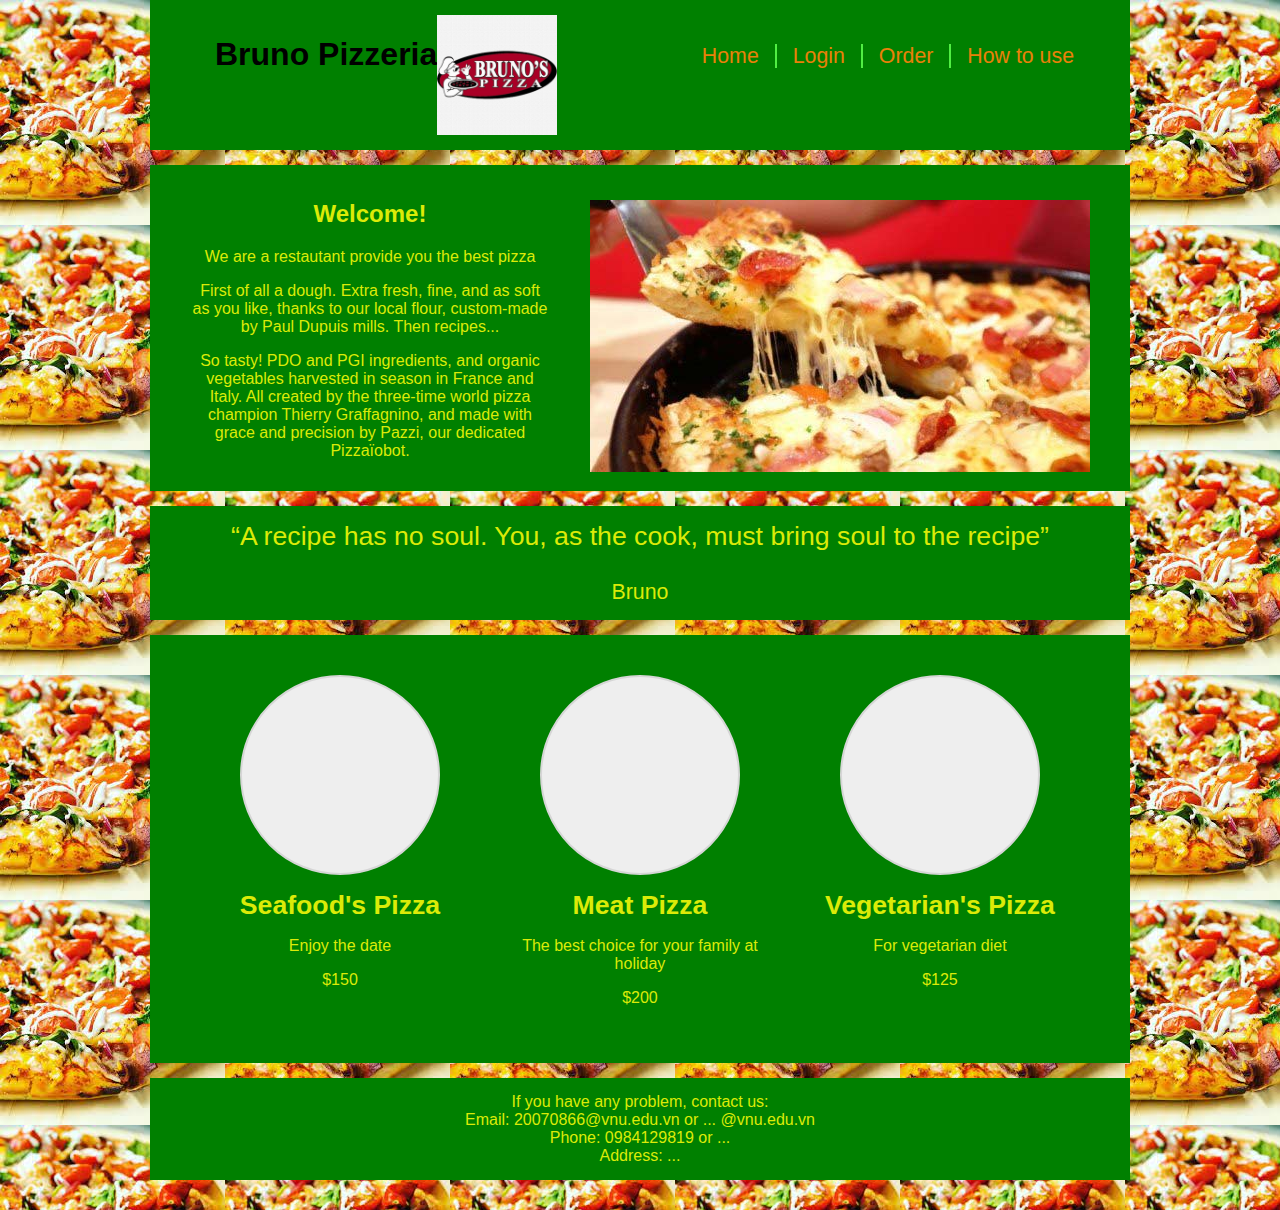
<file: index.html>
<!DOCTYPE html>
<html>
<head>
    <title>Bruno Pizzeria</title>
    <link rel="stylesheet" type="text/css" href="style.css">
    
</head>
<body>
    <div style="background-image: url('pi1.png');">
    <div class="normal-wrapper">
        <div id="logo-container"> 
            <i class="fa fa-volume-down logo-icon"></i> <h1>Bruno Pizzeria</h1>
            <img src="bruno.png" alt="Bruno" style="float:left;width:120px;height:120px;">
        </div>
        <ul id="navbar"> 
            <li><a href="">Home</a></li> 
            <li><a href="">Login</a></li> 
            <li><a href="">Order</a></li> 
            <li><a href="" class="last-link" >How to use</a></li>
        </ul>
    </div>

    <div id="quote-area"> 
    <div class="normal-wrapper"> 
        <div class="one-third"> 
            <h2 class="no-margin-top">Welcome!</h2> 
            <p>We are a restautant provide you the best pizza</p>
            <p>First of all a dough.  Extra fresh, fine, and as soft as you like, thanks to our local flour, custom-made by Paul Dupuis mills.
                Then recipes...</p> 
            <p>So tasty! PDO and PGI ingredients, and organic vegetables harvested in season in France and Italy.
                All created by the three-time world pizza champion Thierry Graffagnino, 
                and made with grace and precision by Pazzi, our dedicated Pizzaïobot.</p> 
        </div> 

        <div class="two-third"> 
            <img id="f-image-1" class="featured-image" src="pi.jpg" /> 
            <img id="f-image-2" class="featured-image hidden" src="pi2.jpg" /> 
            <img id="f-image-3" class="featured-image hidden" src="pi3.jpg" />
        </div>

    </div>
    <div id="quote-area"> 
        <div class="normal-wrapper"> 
            <h3>“A recipe has no soul. You, as the cook, must bring soul to the recipe”</h3> 
            <h4>Bruno</h4> 
        </div>
    </div>

    <div class="normal-wrapper"> 
        <div class="icon-outer"> 
            <div class="icon-circle"> 
                <i class=" fa featured-image" src="seafood.jpg"></i>
            </div> 
            <h5>Seafood's Pizza</h5> 
            <p>Enjoy the date</p> 
            <p>$150</p>
        </div>
        <div class="icon-outer"> 
            <div class="icon-circle">  
                <i class="featured-image" src="family.jpg"></i> 
            </div> 
            <h5>Meat Pizza</h5> 
            <p>The best choice for your family at holiday</p> 
            <p>$200</p>
        </div>
        <div class="icon-outer"> 
            <div class="icon-circle">  
                <i class="featured-image" src="vegetarian.jpg"></i> 
            </div> 
            <h5>Vegetarian's Pizza</h5> 
            <p>For vegetarian diet</p>  
            <p>$125</p>
         </div>
    </div>

    <div id="quote-area"> 
        <div class="normal-wrapper">
            If you have any problem, contact us: <br>
            Email: 20070866@vnu.edu.vn or ... @vnu.edu.vn <br>
            Phone: 0984129819 or ... <br>
            Address: ... 
        </div>
    </div>

    <script type="text/javascript"> 
        $(document).ready(function() {  
            var time = 2500; 
            $im1 = $('#f-image-1'); 
            $im2 = $('#f-image-2'); 
            $im3 = $('#f-image-3');

            setInterval(function(){  
                changeImage(); }, 
            time);
            
            var currentImage = 1;

            function changeImage(){ 
                switch(currentImage) { 
                    case 1:  
                        $im1.hide(); 
                        $im2.show(); 
                        $im3.hide(); 
                        currentImage = 2; 
                        break; 
                    case 2: 
                        $im1.hide(); 
                        $im2.hide(); 
                        $im3.show(); 
                        currentImage = 3; 
                        break; 
                    default: 
                        $im1.show(); 
                        $im2.hide(); 
                        $im3.hide(); 
                        currentImage = 1; 
                } 
            }
        });
    </script>

</body>
</html>
</file>
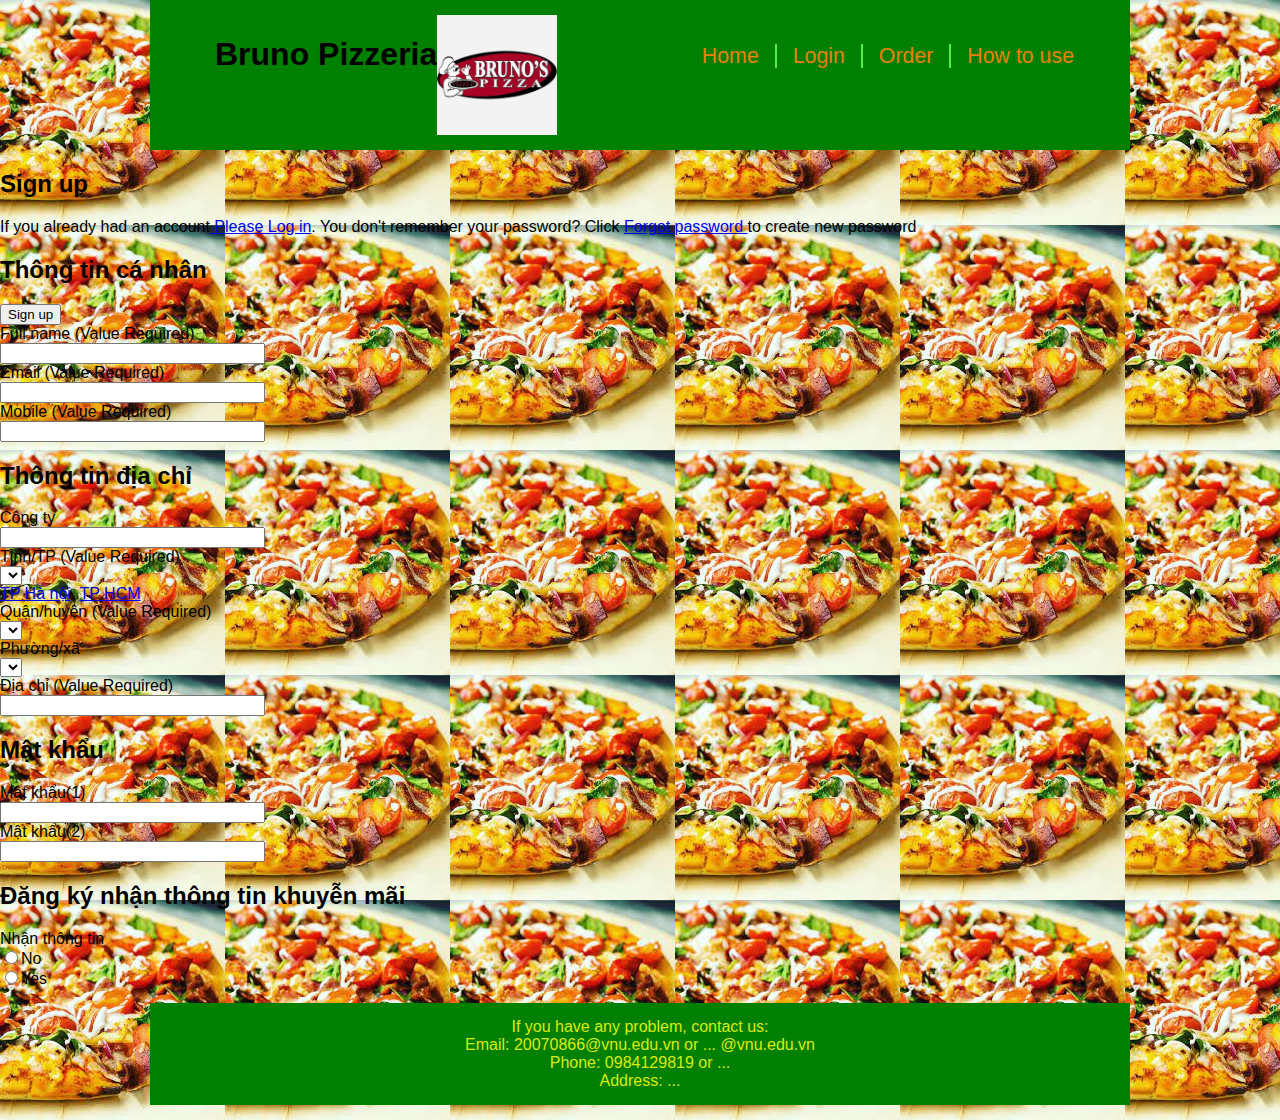
<file: registration.html>
<!DOCTYPE html>
<html>
<head>
    <title>Bruno Pizzeria</title>
    <link rel="stylesheet" type="text/css" href="style.css">
    
</head>
<body>
    <div style="background-image: url('pi1.png');">
    <div class="normal-wrapper">
        <div id="logo-container"> 
            <i class="fa fa-volume-down logo-icon"></i> <h1>Bruno Pizzeria</h1>
            <img src="bruno.png" alt="Bruno" style="float:left;width:120px;height:120px;">
        </div>
        <ul id="navbar"> 
            <li><a href="">Home</a></li> 
            <li><a href="">Login</a></li> 
            <li><a href="">Order</a></li> 
            <li><a href="" class="last-link" >How to use</a></li>
        </ul>
    </div>

    <div id="content" class="col-sm-12">
        <h2 class="title">Sign up</h2>
        <p>If you already had an account<a href="login--0"> Please Log in</a>.
        You don't remember your password? Click <a href="login--0"> Forgot password </a>to create new password
        </p>    
      
        <div id="R16143730484955914" class=""> 
            <div class="t-Region t-Region--scrollBody" id="R16143333502955910">
                <div class="t-Region-header">
                    <div class="t-Region-headerItems t-Region-headerItems--title">
                        <span class="t-Region-headerIcon"><span class="t-Icon " aria-hidden="true"></span></span>
                        <h2 class="t-Region-title" id="R16143333502955910_heading">Thông tin cá nhân</h2>
                    </div>

                    <div class="t-Region-headerItems t-Region-headerItems--buttons">
                        <button onclick="void(0);"class="t-Button t-Button--hot " type="button" 
                            id="B16144305715955920"> <span class="t-Button-label">Sign up</span>
                        </button>
                        <span class="js-maximizeButtonContainer"></span>
                    </div>
                </div>
                <div class="t-Region-bodyWrap">
                    <div class="t-Region-buttons t-Region-buttons--top">
                        <div class="t-Region-buttons-left"></div>
                        <div class="t-Region-buttons-right"></div>
                    </div>
                    <div class="t-Region-body">
                    <div class="t-Form-fieldContainer t-Form-fieldContainer--floatingLabel 
                        is-required apex-item-wrapper apex-item-wrapper--text-field" id="P10_NAME_CONTAINER">
                    <div class="t-Form-labelContainer">
                        <label for="P10_NAME" id="P10_NAME_LABEL" class="t-Form-label">Full name
                            <span class="u-VisuallyHidden">(Value Required)</span></label>
                    </div>
                    <div class="t-Form-inputContainer">
                        <div class="t-Form-itemWrapper">
                            <input type="text" id="P10_NAME" name="P10_NAME" 
                                class="text_field apex-item-text" value="" size="30" maxlength="">
                        </div>
                            <span id="P10_NAME_error_placeholder" class="a-Form-error" 
                                data-template-id="26781188966075709_ET"></span>
                    </div>
                </div>
                <div class="t-Form-fieldContainer t-Form-fieldContainer--floatingLabel 
                    is-required apex-item-wrapper apex-item-wrapper--text-field" 
                    id="P10_EMAIL_CONTAINER"><div class="t-Form-labelContainer">
                    <label for="P10_EMAIL" id="P10_EMAIL_LABEL" class="t-Form-label">Email 
                        <span class="u-VisuallyHidden">(Value Required)</span>
                    </label>
                </div>
                <div class="t-Form-inputContainer">
                    <div class="t-Form-itemWrapper">
                        <input type="email" id="P10_EMAIL" name="P10_EMAIL" 
                            class="text_field apex-item-text" value="" size="30" maxlength="">
                    </div>
                    <span id="P10_EMAIL_error_placeholder" class="a-Form-error" 
                        data-template-id="26781188966075709_ET">
                    </span>
                </div>
            </div>
            <input type="hidden" id="P10_PHONE" name="P10_PHONE" value="">
            <input type="hidden" data-for="P10_PHONE" 
                value="Sxl-ZImjsyGywKxWDdL_w2dTRS99uYBsfW2hUk_yrHWOOCcGOKVnUznb_SNMSzMBtL9J8tD8otUVYV0RX6wvDg">
            <div class="t-Form-fieldContainer t-Form-fieldContainer--floatingLabel 
                is-required apex-item-wrapper apex-item-wrapper--text-field" id="P10_MOBILE_CONTAINER">
            <div class="t-Form-labelContainer">
            <label for="P10_MOBILE" id="P10_MOBILE_LABEL" class="t-Form-label">Mobile 
                <span class="u-VisuallyHidden">(Value Required)</span>
            </label>
            </div>
            <div class="t-Form-inputContainer">
                <div class="t-Form-itemWrapper">
                    <input type="tel" id="P10_MOBILE" name="P10_MOBILE" 
                        class="text_field apex-item-text" value="" size="30" maxlength="">
                </div>
                <span id="P10_MOBILE_error_placeholder" class="a-Form-error" data-template-id="26781188966075709_ET">
                </span>
            </div>
        </div>
        <div class="t-Form-fieldContainer t-Form-fieldContainer--floatingLabel apex-item-wrapper 
            apex-item-wrapper--text-field" id="P10_SER_NUM_CONTAINER">
            <div class="t-Form-labelContainer"></div>
            <div class="t-Region-buttons t-Region-buttons--bottom">
                <div class="t-Region-buttons-left"></div>
                <div class="t-Region-buttons-right"></div>
            </div>
        </div>
    </div>
    <div class="t-Region t-Region--scrollBody" id="R16143260807955909">
        <div class="t-Region-header">
      <div class="t-Region-headerItems t-Region-headerItems--title">
      <span class="t-Region-headerIcon"><span class="t-Icon " aria-hidden="true"></span></span>
      <h2 class="t-Region-title" id="R16143260807955909_heading">Thông tin địa chỉ</h2>
      </div>
      <div class="t-Region-headerItems t-Region-headerItems--buttons"><span class="js-maximizeButtonContainer"></span></div>
      </div>
      <div class="t-Region-bodyWrap">
      <div class="t-Region-buttons t-Region-buttons--top">
      <div class="t-Region-buttons-left"></div>
      <div class="t-Region-buttons-right"></div>
      </div>
      <div class="t-Region-body">
      <div class="t-Form-fieldContainer t-Form-fieldContainer--floatingLabel apex-item-wrapper apex-item-wrapper--text-field" id="P10_COMPANY_CONTAINER"><div class="t-Form-labelContainer">
      <label for="P10_COMPANY" id="P10_COMPANY_LABEL" class="t-Form-label">Công ty</label>
      </div><div class="t-Form-inputContainer"><div class="t-Form-itemWrapper"><input type="text" id="P10_COMPANY" name="P10_COMPANY" class="text_field apex-item-text" value="" size="30" maxlength=""></div><span id="P10_COMPANY_error_placeholder" class="a-Form-error" data-template-id="26780902367075708_ET"></span></div></div><div class="t-Form-fieldContainer t-Form-fieldContainer--floatingLabel is-required apex-item-wrapper apex-item-wrapper--select-list" id="P10_PROVINCE_CONTAINER"><div class="t-Form-labelContainer">
      <label for="P10_PROVINCE" id="P10_PROVINCE_LABEL" class="t-Form-label">Tỉnh/TP <span class="u-VisuallyHidden">(Value Required)</span></label>
      </div><div class="t-Form-inputContainer"><div class="t-Form-itemWrapper"><select id="P10_PROVINCE" name="P10_PROVINCE" class="selectlist apex-item-select" size="1"><option value="" selected="selected"></option>
      </select></div><span class="apex-quick-picks"><a href="javascript:$s(&quot;P10_PROVINCE&quot;,&quot;1&quot;,&quot;TP H\u00E0 n\u1ED9i&quot;);">TP Hà nội</a>, <a href="javascript:$s(&quot;P10_PROVINCE&quot;,&quot;2&quot;,&quot;TP HCM&quot;);">TP HCM</a></span><span id="P10_PROVINCE_error_placeholder" class="a-Form-error" data-template-id="26781188966075709_ET"></span></div></div><div class="t-Form-fieldContainer t-Form-fieldContainer--floatingLabel is-required apex-item-wrapper apex-item-wrapper--select-list" id="P10_DISTRICT_CONTAINER"><div class="t-Form-labelContainer">
      <label for="P10_DISTRICT" id="P10_DISTRICT_LABEL" class="t-Form-label">Quận/huyện <span class="u-VisuallyHidden">(Value Required)</span></label>
      </div><div class="t-Form-inputContainer"><div class="t-Form-itemWrapper"><select id="P10_DISTRICT" name="P10_DISTRICT" class="selectlist apex-item-select" size="1"><option value="" selected="selected"></option>
      </select></div><span id="P10_DISTRICT_error_placeholder" class="a-Form-error" data-template-id="26781188966075709_ET"></span></div></div><div class="t-Form-fieldContainer t-Form-fieldContainer--floatingLabel apex-item-wrapper apex-item-wrapper--select-list" id="P10_STREET_CONTAINER"><div class="t-Form-labelContainer">
      <label for="P10_STREET" id="P10_STREET_LABEL" class="t-Form-label">Phường/xã</label>
      </div><div class="t-Form-inputContainer"><div class="t-Form-itemWrapper"><select id="P10_STREET" name="P10_STREET" class="selectlist apex-item-select" size="1"><option value="" selected="selected"></option>
      </select></div><span id="P10_STREET_error_placeholder" class="a-Form-error" data-template-id="26780902367075708_ET"></span></div></div><div class="t-Form-fieldContainer t-Form-fieldContainer--floatingLabel is-required apex-item-wrapper apex-item-wrapper--text-field" id="P10_ADDRESS_CONTAINER"><div class="t-Form-labelContainer">
      <label for="P10_ADDRESS" id="P10_ADDRESS_LABEL" class="t-Form-label">Địa chỉ <span class="u-VisuallyHidden">(Value Required)</span></label>
      </div><div class="t-Form-inputContainer"><div class="t-Form-itemWrapper"><input type="text" id="P10_ADDRESS" name="P10_ADDRESS" class="text_field apex-item-text" value="" size="30" maxlength=""></div><span id="P10_ADDRESS_error_placeholder" class="a-Form-error" data-template-id="26781188966075709_ET"></span></div></div>
      
      </div>
      <div class="t-Region-buttons t-Region-buttons--bottom">
      <div class="t-Region-buttons-left"></div>
      <div class="t-Region-buttons-right"></div>
      </div>
      </div>
      </div>
      <div class="t-Region t-Region--scrollBody" id="R16143571898955912">
      <div class="t-Region-header">
      <div class="t-Region-headerItems t-Region-headerItems--title">
      <span class="t-Region-headerIcon"><span class="t-Icon " aria-hidden="true"></span></span>
      <h2 class="t-Region-title" id="R16143571898955912_heading">Mật khẩu</h2>
      </div>
      <div class="t-Region-headerItems t-Region-headerItems--buttons"><span class="js-maximizeButtonContainer"></span></div>
      </div>
      <div class="t-Region-bodyWrap">
      <div class="t-Region-buttons t-Region-buttons--top">
      <div class="t-Region-buttons-left"></div>
      <div class="t-Region-buttons-right"></div>
      </div>
      <div class="t-Region-body">
      <div class="t-Form-fieldContainer t-Form-fieldContainer--floatingLabel apex-item-wrapper apex-item-wrapper--password" id="P10_PWD1_CONTAINER"><div class="t-Form-labelContainer">
      <label for="P10_PWD1" id="P10_PWD1_LABEL" class="t-Form-label">Mật khẩu(1)</label>
      </div><div class="t-Form-inputContainer"><div class="t-Form-itemWrapper"><input type="password" name="P10_PWD1" size="30" maxlength="" value="" id="P10_PWD1" class="password apex-item-text"></div><span id="P10_PWD1_error_placeholder" class="a-Form-error" data-template-id="26780902367075708_ET"></span></div></div><div class="t-Form-fieldContainer t-Form-fieldContainer--floatingLabel apex-item-wrapper apex-item-wrapper--password" id="P10_PWD2_CONTAINER"><div class="t-Form-labelContainer">
      <label for="P10_PWD2" id="P10_PWD2_LABEL" class="t-Form-label">Mật khẩu(2)</label>
      </div><div class="t-Form-inputContainer"><div class="t-Form-itemWrapper"><input type="password" name="P10_PWD2" size="30" maxlength="" value="" id="P10_PWD2" class="password apex-item-text"></div><span id="P10_PWD2_error_placeholder" class="a-Form-error" data-template-id="26780902367075708_ET"></span></div></div>
      
      </div>
      <div class="t-Region-buttons t-Region-buttons--bottom">
      <div class="t-Region-buttons-left"></div>
      <div class="t-Region-buttons-right"></div>
      </div>
      </div>
      </div>
      <div class="t-Region t-Region--scrollBody" id="R16143614959955913">
      <div class="t-Region-header">
      <div class="t-Region-headerItems t-Region-headerItems--title">
      <span class="t-Region-headerIcon"><span class="t-Icon " aria-hidden="true"></span></span>
      <h2 class="t-Region-title" id="R16143614959955913_heading">Đăng ký nhận thông tin khuyễn mãi</h2>
      </div>
      <div class="t-Region-headerItems t-Region-headerItems--buttons"><span class="js-maximizeButtonContainer"></span></div>
      </div>
      <div class="t-Region-bodyWrap">
      <div class="t-Region-buttons t-Region-buttons--top">
      <div class="t-Region-buttons-left"></div>
      <div class="t-Region-buttons-right"></div>
      </div>
      <div class="t-Region-body">
      <div class="t-Form-fieldContainer t-Form-fieldContainer--hiddenLabel rel-col  apex-item-wrapper apex-item-wrapper--radiogroup " id="P10_SUBSCRIBER_CONTAINER"><div class="t-Form-labelContainer t-Form-labelContainer--hiddenLabel col col-null">
      <label for="P10_SUBSCRIBER" id="P10_SUBSCRIBER_LABEL" class="t-Form-label u-VisuallyHidden">Nhận thông tin</label>
      </div><div class="t-Form-inputContainer col col-null"><div class="t-Form-itemWrapper"><div tabindex="-1" id="P10_SUBSCRIBER" aria-labelledby="P10_SUBSCRIBER_LABEL" class="radio_group apex-item-group apex-item-group--rc apex-item-radio" role="group">
      <div class="apex-item-grid radio_group">
      <div class="apex-item-grid-row">
      <div class="apex-item-option"><input type="radio" id="P10_SUBSCRIBER_0" name="P10_SUBSCRIBER" value="N"><label for="P10_SUBSCRIBER_0">No</label></div>
      <div class="apex-item-option"><input type="radio" id="P10_SUBSCRIBER_1" name="P10_SUBSCRIBER" value="Y"><label for="P10_SUBSCRIBER_1">Yes</label></div>
      </div></div></div>
      </div><span id="P10_SUBSCRIBER_error_placeholder" class="a-Form-error" data-template-id="26780656491075707_ET"></span></div></div>
      
      </div>
      <div class="t-Region-buttons t-Region-buttons--bottom">
      <div class="t-Region-buttons-left"></div>
      <div class="t-Region-buttons-right"></div>
      </div>
      </div>
      </div>
      
      </div>
      
      </div>

    <div id="quote-area"> 
        <div class="normal-wrapper">
            If you have any problem, contact us: <br>
            Email: 20070866@vnu.edu.vn or ... @vnu.edu.vn <br>
            Phone: 0984129819 or ... <br>
            Address: ... 
        </div>
    </div>


</body>
</html>
</file>
<file: style.css>
body {
    background-image: url('pi2.jpg');
    background-repeat: no-repeat;
    background-attachment: fixed; 
    background-size: 100% 100%;
  }

@import url('https://fonts.googleapis.com/css?family=PT+Sans');
@import url('https://fonts.googleapis.com/css?family=PT+Serif');

h1, h2, h4, h5, h6 { 
    font-family: 'PT Sans', 'Helvetica', 'Arial';
}

html, body { 
    margin: 0; 
    padding: 0; 
    font-family: 'PT Serif', 'Helvetica', 'Arial';
}

.normal-wrapper { 
    width: 900px; 
    margin: 0 auto; 
    padding: 15px 40px; 
    background: green; 
    overflow: auto;
}

.logo-icon { 
    color: #910606; 
    font-size: 60pt; 
    float: left;
  }
    h1 { 
        float: left; 
        margin: 21px 0 0 25px;
    }
#navbar { 
    list-style-type: none; 
    margin: 29px 0 0 0; 
    padding: 0; float: right; 
    font-size: 16pt;
}

#navbar li { 
    display: inline; 
}

#navbar li a:link, #navbar li a:visited, #navbar li a:active { 
    text-decoration: none; 
    color: #e9810a; 
    padding: 0 16px 0 10px; 
    margin: 0; 
    border-right: 2px solid #51ee43; 
}

#navbar li a:link.last-link { 
    border-right: 0px;
}

#navbar li a:hover { 
    color: #8fd410;
}

.one-third { 
    width: 40%; 
    float: left; 
    box-sizing: border-box; 
    margin-top: 20px;
}

.two-third { 
    width: 60%; 
    float: left; 
    box-sizing: border-box; 
    padding-left: 40px; 
    text-align: right; 
    margin-top: 20px;
}

.featured-image { 
    max-width: 500px; 
}

.no-margin-top { 
    margin-top: 0; 
}

#quote-area { 
      
    color: #dbeb08; 
    text-align: center; 
    padding: 15px 0;
}
    h3 { 
        font-weight: normal; 
        font-size: 20pt; 
        margin-top: 0px;
    }
    h4 { 
        font-weight: normal; 
        font-size: 16pt; 
        margin-bottom: 0;
    }
.icon-outer { 
    box-sizing: border-box; 
    float: left; 
    width: 33.33%;   
    padding: 25px; 
    margin: 0; 
    text-align: center;
}

.icon-circle { 
    background: #EEEEEE; 
    color: #B4B4B4; 
    width: 200px; 
    height: 200px; 
    border-radius: 200px; 
    margin: 0 auto; 
    border: 2px solid #D6D6D6; 
    box-sizing: border-box; 
    font-size: 75pt; 
    padding: 30px 0 0 0; 
    cursor: pointer;
}

.icon-circle:hover { 
    color: #FFFFFF; 
    background: #EB6361;}
    h5 { 
        margin: 15px 0 10px 0; 
        font-size: 20pt;
    }
 
.hidden { 
    display: none;
    }
</file>
